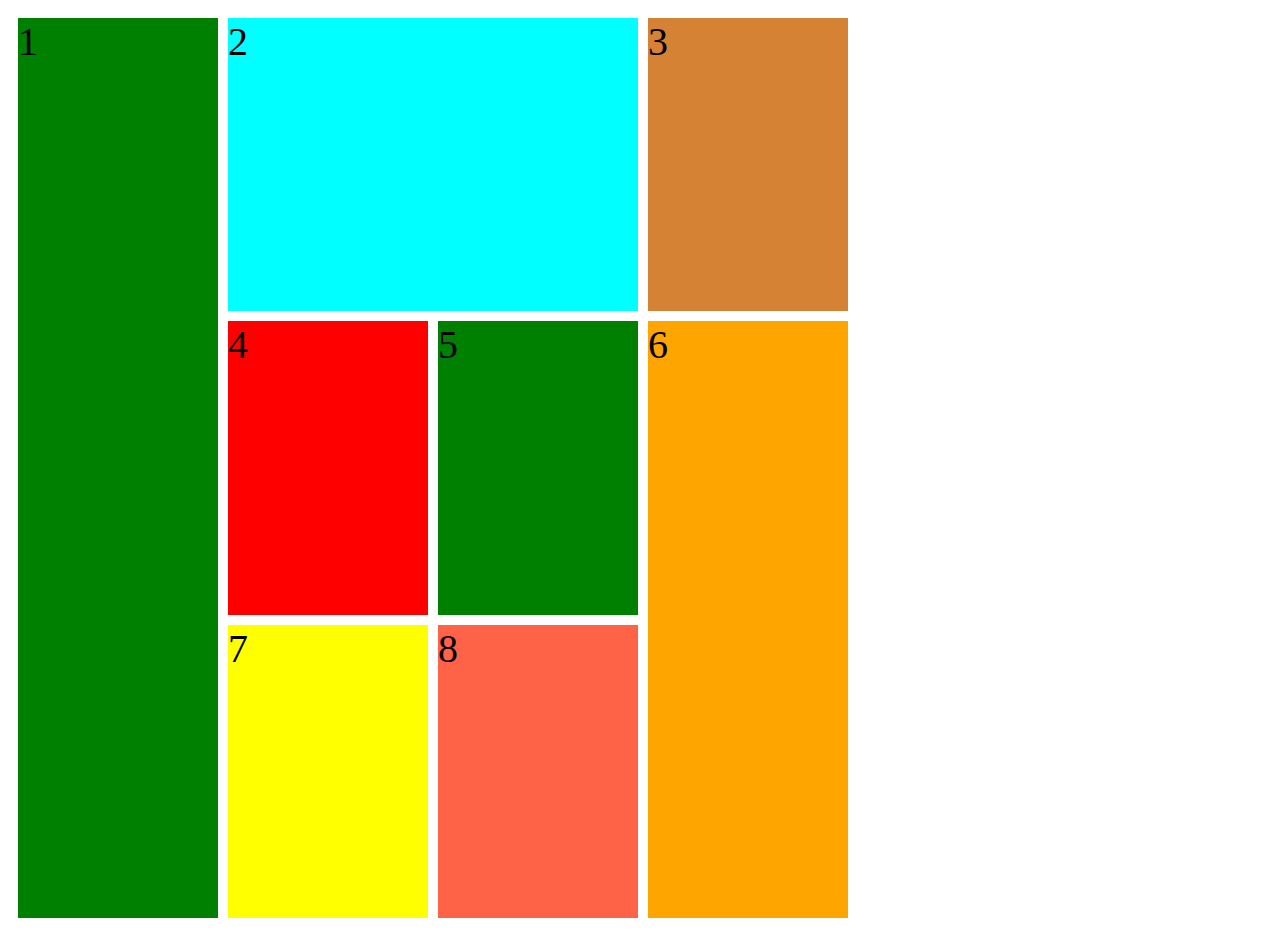
<file: css-task-13-main/index.html>
<!DOCTYPE html>
<html lang="en">
<head>
    <meta charset="UTF-8">
    <meta name="viewport" content="width=device-width, initial-scale=1.0">
    <title>Document</title>
</head>
<link rel="stylesheet" href="style.css">
<body>
    <div class="container">
        <div class="item item1">1</div>
        <div class="item item2"> 2</div>
        <div class="item item3"> 3</div>
        <div class="item item4">4</div>
        <div class="item item5">5</div>
        <div class="item item6"> 6</div>
        <div class="item item7"> 7</div>
        <div class="item item8"> 8</div>
    </div>
</body>
</html>
</file>
<file: css-task-13-main/style.css>
.item1 {
    background-color: green;
    grid-row: 1/4;
}

.item2 {
    background-color: aqua;
    grid-column: 2/4;
}

.item3 {
    background-color: rgb(214, 130, 52);
    grid-column: 4/5;
}

.item4 {
    background-color: red;
}

.item5 {
    background-color: green;
}

.item6 {
    background-color: orange;
    grid-column: 4/5; 
    grid-row: 2/4; 
}

.item7 {
    background-color: yellow;
}

.item8 {
    background-color: tomato;
}

.container {
    padding: 10px;
    font-size: 40px;
    display: grid;
    grid-template-columns: repeat(4, 200px);
    grid-gap: 10px;
    height: 100vh;
    width:100%;
}
</file>
